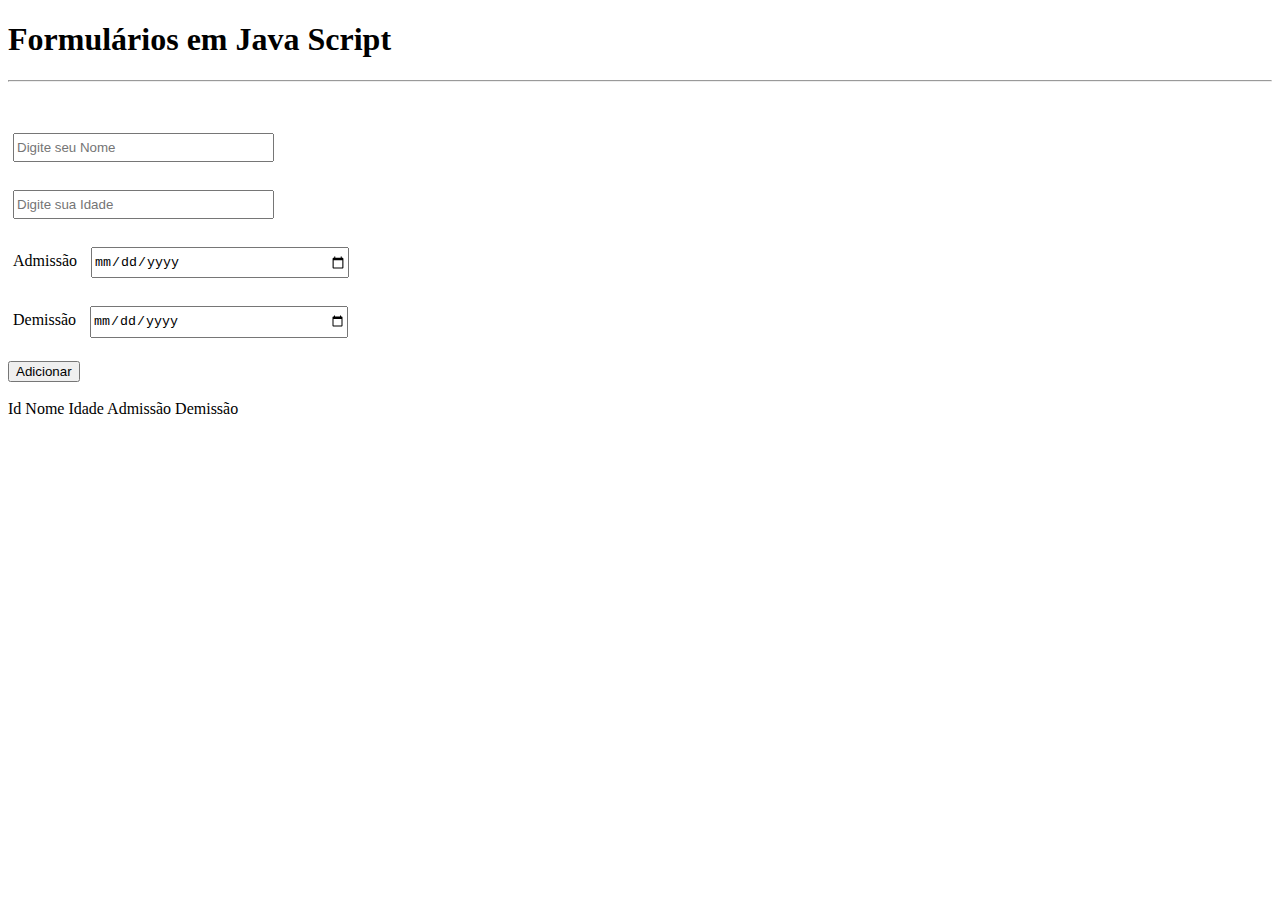
<file: aulas/aula04/index.html>
<!DOCTYPE html>
<html lang="en">
<head>
    <meta charset="UTF-8">
    <meta name="viewport" content="width=device-width, initial-scale=1.0">
    <title>Aula 04 - Formulário em JS</title>
    <link rel="stylesheet" href="./style.css">
</head>
<body>
    <h1>Formulários em Java Script</h1>
    <hr>
    <br>
        <form id="linhaForm"></form>
        <input type="text" name="nome" id="nome" placeholder="Digite seu Nome" required>
         <br><br>
        <input type="number" name="idade" id="idade" placeholder="Digite sua Idade" required>
        <br><br>
        <label for="admissao">Admissão</label>
        <input type="date" name="admissao" id="admissao" required>
        <br><br>
        <label for="demissao">Demissão</label>
         <input type="date" name="demissao" id="demissao">
        <br><br>
        <button type="button" onclick='adicionarLinha()'> Adicionar </button>
    </form>
        <br><br>
        <table id="tabelaDados"></table>
            <thead>
                <tr>
                    <th>Id</th>
                    <th>Nome</th>
                    <th>Idade</th>
                    <th>Admissão</th>
                    <th>Demissão</th>
                </tr>
            </thead>
            <tbody>
            </tbody>
        </table>
        <script src="./formulario.js"></script>
</body>
</html>
</file>
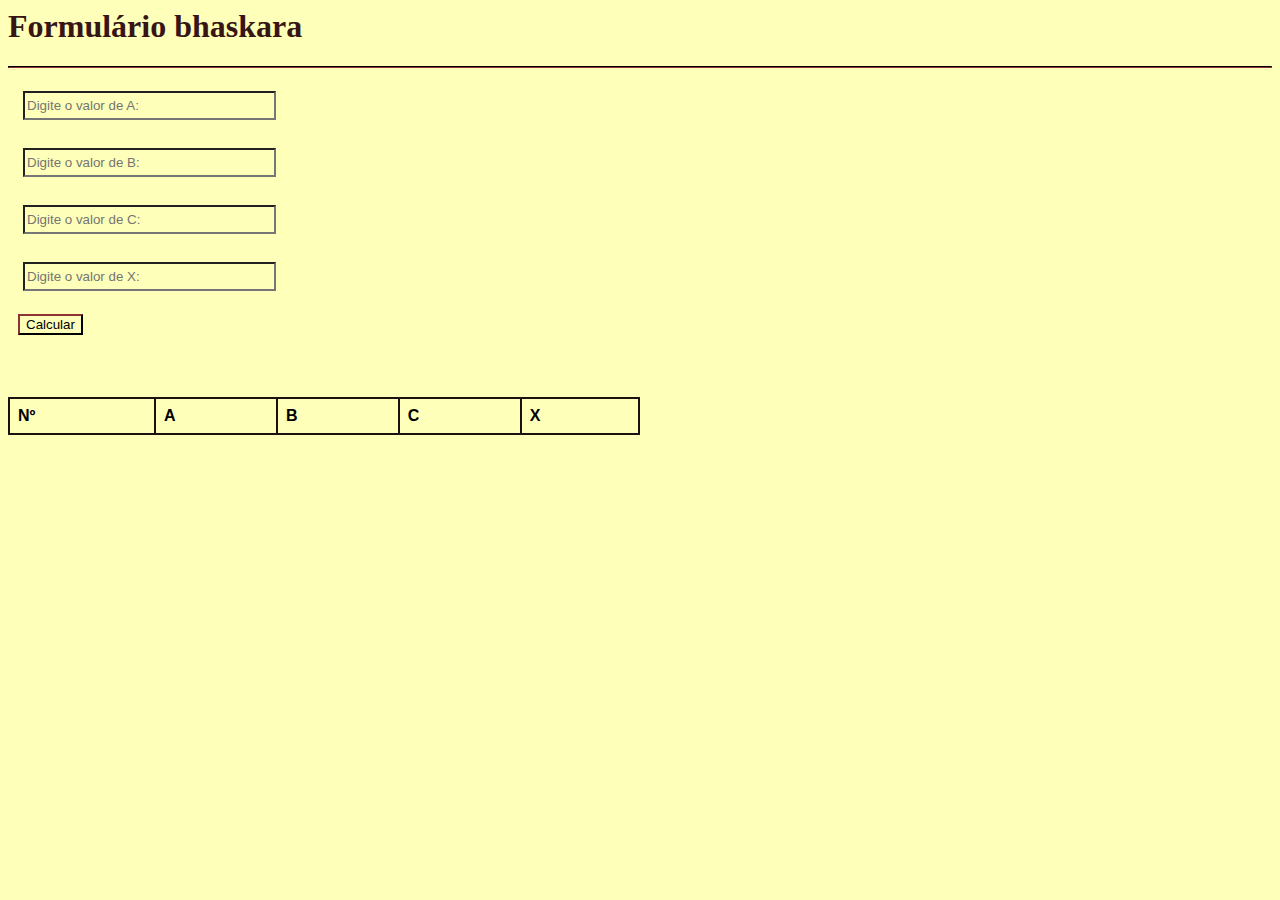
<file: aulas/aula06/index.html>
<html lang="pt-br"></html>
<head>
    <meta charset="UTF-8">
    <meta name="viewport" content="width=device-width, initial-scale=1.0">
    <title>FormTable</title>
    <link rel="stylesheet" href="style.css">
    <script src="script.js"></script>
</head>
<body>
    <h1>Formulário bhaskara</h1>
    <hr>
    <form id="linhaForm">
        <input type="number" name="" id="a" placeholder="Digite o valor de A:" required>
        <br><br>
        <input type="number" name="" id="b" placeholder="Digite o valor de B:" required>
        <br><br>
        <input type="number" name="" id="c" placeholder="Digite o valor de C:" required>
        <br><br>
        <input type="number" name="" id="x" placeholder="Digite o valor de X:" required>
        <br><br>
        <button type="button" onclick="calcular()">Calcular</button>
    </form>
    <br><br>
    <table id="tabelaDados">
        <thead>
            <tr>
                <th>Nº</th>
                <th>A</th>
                <th>B</th>
                <th>C</th>
                <th>X</th>
            </tr>
        </thead>
        <tbody></tbody>
    </table>
</body>
</html>
</file>
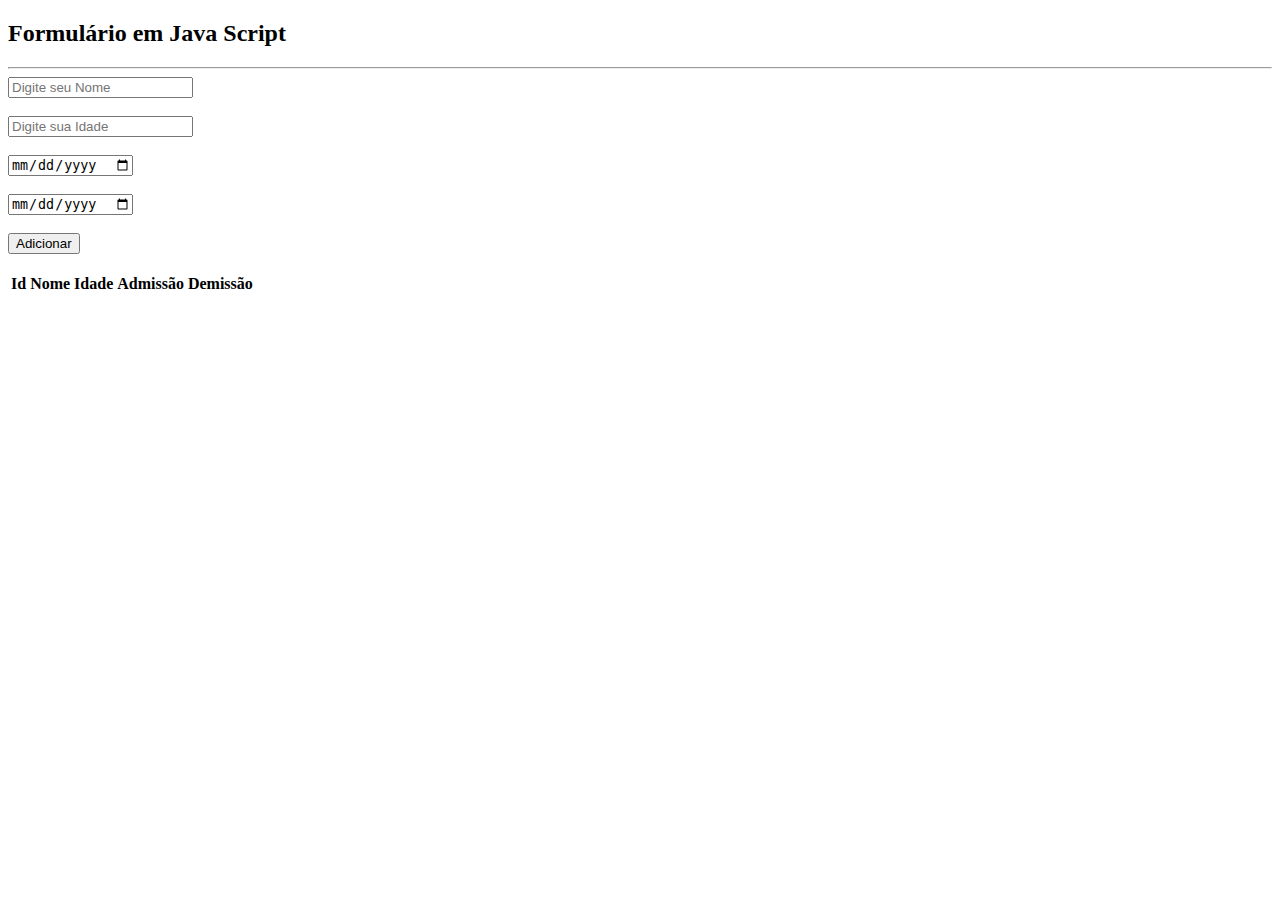
<file: aulas/aula07/index.html>
<!DOCTYPE html>
<html lang="en">
<head>
    <meta charset="UTF-8">
    <meta name="viewport" content="width=device-width, initial-scale=1.0"> 
    <link href="https://cdn.jsdelivr.net/npm/bootstrap@5.0.2/dist/css/bootstrap.min.css" rel="stylesheet" integrity="sha384-EVSTQN3/azprG1Anm3QDgpJLIm9Nao0Yz1ztcQTwFspd3yD65VohhpuuCOmLASjC" crossorigin="anonymous">
    <script src="https://cdn.jsdelivr.net/npm/bootstrap@5.0.2/dist/js/bootstrap.bundle.min.js" integrity="sha384-MrcW6ZMFYlzcLA8Nl+NtUVF0sA7MsXsP1UyJoMp4YLEuNSfAP+JcXn/tWtIaxVXM" crossorigin="anonymous"></script>
    <title>Aula 04 - Formulário em JS</title>
</head>
<body>
    <h2 class="h2">Formulário em Java Script</h2>
    <hr>
    <form id="LinhaForm">
        <div class="row">
            <div class="col">
                <input class="form-control form-control-lg" type="text" name="nome" id="nome" placeholder="Digite seu Nome" required>
                    <br><br>
                    </div>
            <div class="col">
                <input class="form-control form-control-lg" type="number" name="idade" id="idade" placeholder="Digite sua Idade" required>
                    <br><br>
                    </div>
        </div>
        <div class="row">
        <div class="col">
                <input class="form-control form-control-lg" type="date" name="admissao" id="admissao" placeholder="Admissão" required>
                <br><br>
            <div class="col">
                <input class="form-control form-control-lg" type="date" name="demissao" id="demissao" placeholder="Demisssão">
                <br><br>
                </div>
        </div>

        <button class="btn btn-outline-primary" type="button" onclick="adicionarlinha()">Adicionar</button>
        <br>

    </form> 

        <br>
        <table class="table" id="tabelaDados">
            <thead>
               <tr>
                   <th>Id</th>
                   <th>Nome</th>
                   <th>Idade</th>
                   <th>Admissão</th>
                   <th>Demissão</th>
               </tr>
            </thead>
            <tbody>
            </tbody>
        </table>
        <script src="./formulario.JS"></script>
</body>
</html>
</file>
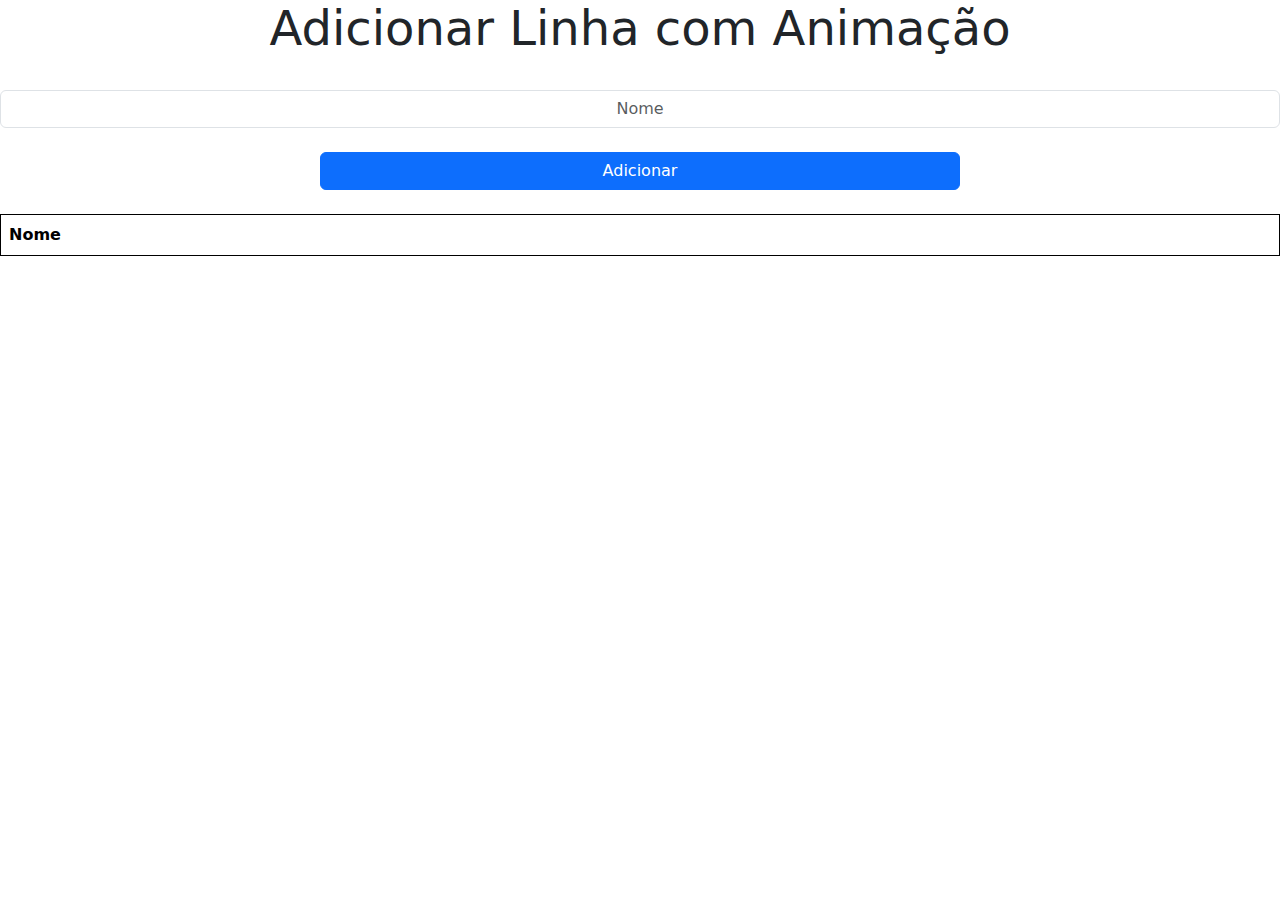
<file: aulas/Tabela JQuery/tabela.html>
<!DOCTYPE html>
<html lang="en">
<head>
  <meta charset="UTF-8">
  <meta name="viewport" content="width=device-width, initial-scale=1.0">
  <link rel="stylesheet" href="./CSS/bootstrap.min.css">
  <title>Criando Tabela com JQuery</title>
  <style>
      table {
          width: 100%;
          border-collapse: collapse;
      }
      table,
      th,
      td {
          border: 1px solid black;
      }
      th,
      td {
          padding: 8px;
          text-align: left;
      }
      .new-row {
          background-color: indigo;
          color: white;
      }
      h1{
        text-align: center;
      }
      input{
        text-align: center;
      }
  </style>
</head>
<body>
    <h1 class="display-5">Adicionar Linha com Animação</h1>
    <form id="form-add-row">
        <div class="mb-3">
            <br>
            <input  type="text" class="form-control" id="nome" placeholder="Nome" aria-label="Nome">
            <br>
            <div class="d-grid gap-2 col-6 mx-auto">
                <button class="btn btn-primary" type="submit">Adicionar</button>
              </div>
    </form>
    <br>
    <table id="tabela" class="table table-striped">
        <thead>
          <tr>
            <th>Nome</th>
          </tr>
        </thead>
        <tbody>
        </tbody>
    </table>
    <script src="https://code.jquery.com/jquery-3.6.0.min.js"></script>
    <script>
        $(document).ready(function () {
            $('#form-add-row').on('submit', function (event) {
                event.preventDefault();
                var nome = $('#nome').val();
                var newRow = $('<tr class="new-row"><td>' + nome + '</td></tr>');
                $('#tabela tbody').append(newRow);
                newRow.hide().fadeIn(1000, function () {
                    $(this).removeClass('new-row');
                })
                $('#nome').val('');
            });
        });
    </script>
  
</body>
</html>
</file>
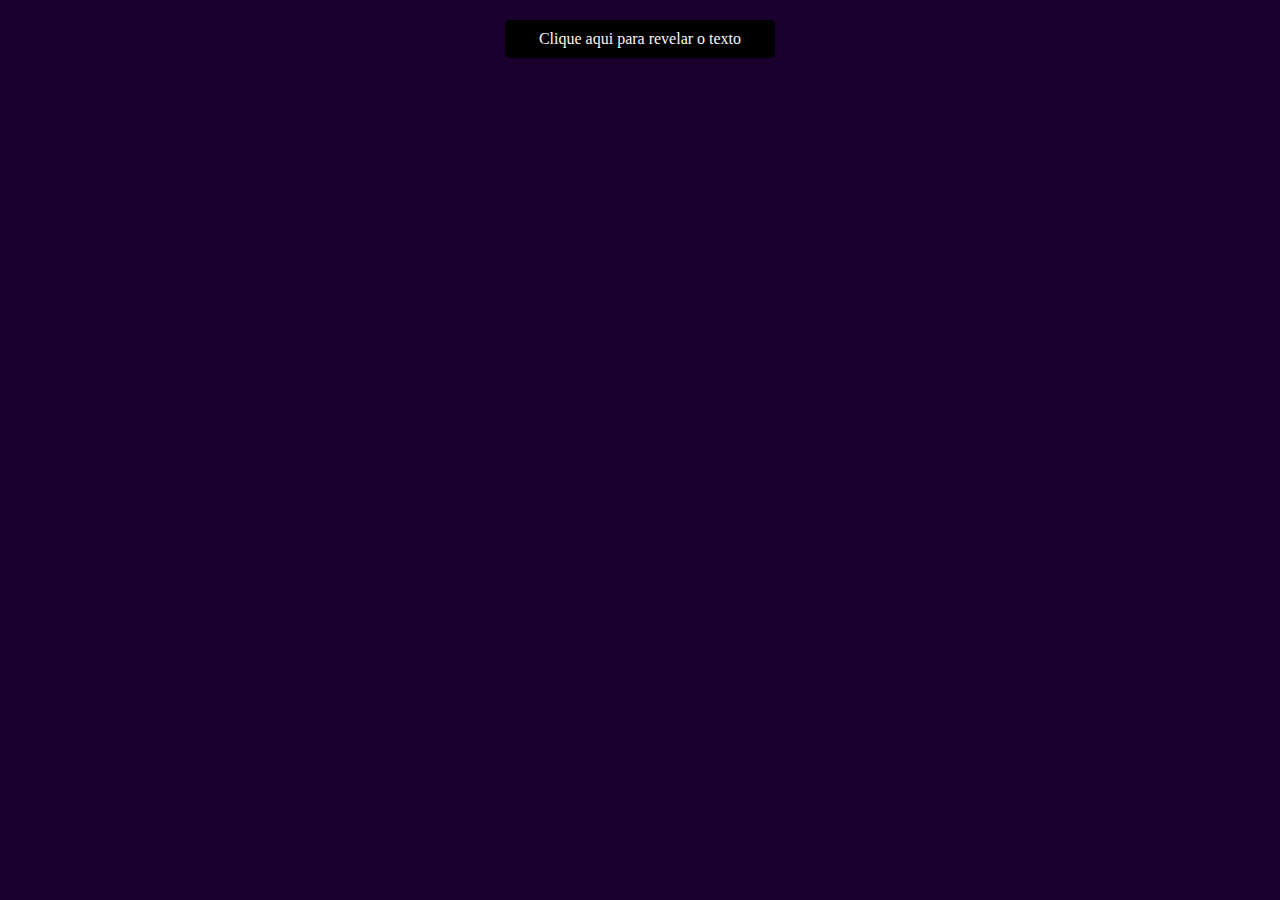
<file: aulas/aula JQuery/pages/slide.html>
<!DOCTYPE html>
<html lang="pt-br">
<head>
  <meta charset="UTF-8">
  <meta name="viewport" content="width=device-width, initial-scale=1.0">
  <title>Slide</title>
  <script src="https://ajax.googleapis.com/ajax/libs/jquery/3.7.1/jquery.min.js"></script>
  <script>
    $(document).ready(function(){
      $("#flip").click(function(){
        $("#panel").slideToggle("slow");
      });
    });
  </script>
  <style>
   body{
    background-color: #19002e;
    } 
    #flip {
      padding: 10px;
      text-align: center;
      background-color: #000000;
      color: rgb(248, 248, 247);
      cursor: pointer;
      border-radius: 5px;
      width: 250px;
      margin: 20px auto;
    }

    #panel {
      padding: 20px;
      background-color: antiquewhite;
      border: solid 1px #000000;
      display: none;
      border-radius: 5px;
      width: 250px;
      margin: 10px auto;
    }
  </style>
</head>
<body>

  <div id="flip">Clique aqui para revelar o texto</div>

  <div id="panel">
    <p>O Corvo (1845) <br> Por: Edgar Allan Poe.<br>(Tradução de Machado de Assis).</p>
    <p> Em certo dia, à hora, à hora<br>
        Da meia-noite que apavora,<br>
        Eu, caindo de sono e exausto de fadiga,<br>
        Ao pé de muita lauda antiga,<br>
        De uma velha doutrina, agora morta,<br>
        Ia pensando, quando ouvi à porta<br>
        Do meu quarto um soar devagarinho,<br>
        E disse estas palavras tais:<br>
        "É alguém que me bate à porta de mansinho;<br>
        Há de ser isso e nada mais."<br>
        <br>
        Ah! bem me lembro! bem me lembro!<br>
        Era no glacial dezembro;<br>
        Cada brasa do lar sobre o chão refletia<br>
        A sua última agonia.<br>
        Eu, ansioso pelo sol, buscava<br>
        Sacar daqueles livros que estudava<br>
        Repouso (em vão!) à dor esmagadora<br>
        Destas saudades imortais<br>
        Pela que ora nos céus anjos chamam Lenore.<br>
        E que ninguém chamará mais.<br>
        <br>
        E o rumor triste, vago, brando<br>
        Das cortinas ia acordando<br>
        Dentro em meu coração um rumor não sabido,<br>
        Nunca por ele padecido.<br>
        Enfim, por aplacá-lo aqui no peito,<br>
        Levantei-me de pronto, e: "Com efeito,<br>
        (Disse) é visita amiga e retardada<br>
        Que bate a estas horas tais.<br>
        É visita que pede à minha porta entrada:<br>
        Há de ser isso e nada mais.<br>
        <br>
        Minh'alma então sentiu-se forte;<br>
        Não mais vacilo e desta sorte<br>
        Falo: "Imploro de vós, — ou senhor ou senhora,<br>
        Me desculpeis tanta demora.<br>
        Mas como eu, precisando de descanso,<br>
        Já cochilava, e tão de manso e manso<br>
        Batestes, não fui logo, prestemente,<br>
        Certificar-me que aí estais."<br>
        Disse; a porta escancaro, acho a noite somente,<br>
        Somente a noite, e nada mais.<br>
        <br>
        Com longo olhar escruto a sombra,<br>
        Que me amedronta, que me assombra,<br>
        E sonho o que nenhum mortal há já sonhado,<br>
        Mas o silêncio amplo e calado,<br>
        Calado fica; a quietação quieta;<br>
        Só tu, palavra única e dileta,<br>
        Lenore, tu, como um suspiro escasso,<br>
        Da minha triste boca sais;<br>
        E o eco, que te ouviu, murmurou-te no espaço;<br>
        Foi isso apenas, nada mais.<br>
        <br>
        Entro coa alma incendiada.<br>
        Logo depois outra pancada<br>
        Soa um pouco mais forte; eu, voltando-me a ela:<br>
        "Seguramente, há na janela<br>
        Alguma cousa que sussurra. Abramos,<br>
        Eia, fora o temor, eia, vejamos<br>
        A explicação do caso misterioso<br>
        Dessas duas pancadas tais.<br>
        Devolvamos a paz ao coração medroso,<br>
        Obra do vento e nada mais."<br>
        <br>
        Abro a janela, e de repente,<br>
        Vejo tumultuosamente<br>
        Um nobre corvo entrar, digno de antigos dias.<br>
        Não despendeu em cortesias<br>
        Um minuto, um instante. Tinha o aspecto<br>
        De um lord ou de uma lady. E pronto e reto,<br>
        Movendo no ar as suas negras alas,<br>
        Acima voa dos portais,<br>
        Trepa, no alto da porta, em um busto de Palas;<br>
        Trepado fica, e nada mais.<br>
        <br>
        Diante da ave feia e escura,<br>
        Naquela rígida postura,<br>
        Com o gesto severo, — o triste pensamento<br>
        Sorriu-me ali por um momento,<br>
        E eu disse: "O tu que das noturnas plagas<br>
        Vens, embora a cabeça nua tragas,<br>
        Sem topete, não és ave medrosa,<br>
        Dize os teus nomes senhoriais;<br>
        Como te chamas tu na grande noite umbrosa?"<br>
        E o corvo disse: "Nunca mais".<br>
        <br>
        Vendo que o pássaro entendia<br>
        A pergunta que lhe eu fazia,<br>
        Fico atônito, embora a resposta que dera<br>
        Dificilmente lha entendera.<br>
        Na verdade, jamais homem há visto<br>
        Cousa na terra semelhante a isto:<br>
        Uma ave negra, friamente posta<br>
        Num busto, acima dos portais,<br>
        Ouvir uma pergunta e dizer em resposta<br>
        Que este é seu nome: "Nunca mais".<br>
        <br>
        No entanto, o corvo solitário<br>
        Não teve outro vocabulário,<br>
        Como se essa palavra escassa que ali disse<br>
        Toda a sua alma resumisse.<br>
        Nenhuma outra proferiu, nenhuma,<br>
        Não chegou a mexer uma só pluma,<br>
        Até que eu murmurei: "Perdi outrora<br>
        Tantos amigos tão leais!<br>
        Perderei também este em regressando a aurora."<br>
        E o corvo disse: "Nunca mais!"<br>
        <br>
        Estremeço. A resposta ouvida<br>
        É tão exata! é tão cabida!<br>
        "Certamente, digo eu, essa é toda a ciência<br>
        Que ele trouxe da convivência<br>
        De algum mestre infeliz e acabrunhado<br>
        Que o implacável destino há castigado<br>
        Tão tenaz, tão sem pausa, nem fadiga,<br>
        Que dos seus cantos usuais<br>
        Só lhe ficou, na amarga e última cantiga,<br>
        Esse estribilho: "Nunca mais".<br>
        <br>
        Segunda vez, nesse momento,<br>
        Sorriu-me o triste pensamento;<br>
        Vou sentar-me defronte ao corvo magro e rudo;<br>
        E mergulhando no veludo<br>
        Da poltrona que eu mesmo ali trouxera<br>
        Achar procuro a lúgubre quimera,<br>
        A alma, o sentido, o pávido segredo<br>
        Daquelas sílabas fatais,<br>
        Entender o que quis dizer a ave do medo<br>
        Grasnando a frase: "Nunca mais".<br>
        <br>
        Assim posto, devaneando,<br>
        Meditando, conjeturando,<br>
        Não lhe falava mais; mas, se lhe não falava,<br>
        Sentia o olhar que me abrasava.<br>
        Conjeturando fui, tranqüilo a gosto,<br>
        Com a cabeça no macio encosto<br>
        Onde os raios da lâmpada caíam,<br>
        Onde as tranças angelicais<br>
        De outra cabeça outrora ali se desparziam,<br>
        E agora não se esparzem mais.<br>
        <br>
        Supus então que o ar, mais denso,<br>
        Todo se enchia de um incenso,<br>
        Obra de serafins que, pelo chão roçando<br>
        Do quarto, estavam meneando<br>
        Um ligeiro turíbulo invisível;<br>
        E eu exclamei então: "Um Deus sensível<br>
        Manda repouso à dor que te devora<br>
        Destas saudades imortais.<br>
        Eia, esquece, eia, olvida essa extinta Lenore."<br>
        E o corvo disse: "Nunca mais".<br>
        <br>
        “Profeta, ou o que quer que sejas!<br>
        Ave ou demônio que negrejas!<br>
        Profeta sempre, escuta: Ou venhas tu do inferno<br>
        Onde reside o mal eterno,<br>
        Ou simplesmente náufrago escapado<br>
        Venhas do temporal que te há lançado<br>
        Nesta casa onde o Horror, o Horror profundo<br>
        Tem os seus lares triunfais,<br>
        Dize-me: existe acaso um bálsamo no mundo?"<br>
        E o corvo disse: "Nunca mais".<br>
        <br>
        “Profeta, ou o que quer que sejas!<br>
        Ave ou demônio que negrejas!<br>
        Profeta sempre, escuta, atende, escuta, atende!<br>
        Por esse céu que além se estende,<br>
        Pelo Deus que ambos adoramos, fala,<br>
        Dize a esta alma se é dado inda escutá-la<br>
        No éden celeste a virgem que ela chora<br>
        Nestes retiros sepulcrais,<br>
        Essa que ora nos céus anjos chamam Lenore!”<br>
        E o corvo disse: "Nunca mais."<br>
        <br>
        “Ave ou demônio que negrejas!<br>
        Profeta, ou o que quer que sejas!<br>
        Cessa, ai, cessa! clamei, levantando-me, cessa!<br>
        Regressa ao temporal, regressa<br>
        À tua noite, deixa-me comigo.<br>
        Vai-te, não fique no meu casto abrigo<br>
        Pluma que lembre essa mentira tua.<br>
        Tira-me ao peito essas fatais<br>
        Garras que abrindo vão a minha dor já crua."<br>
        E o corvo disse: "Nunca mais".<br>
        <br>
        E o corvo aí fica; ei-lo trepado<br>
        No branco mármore lavrado<br>
        Da antiga Palas; ei-lo imutável, ferrenho.<br>
        Parece, ao ver-lhe o duro cenho,<br>
        Um demônio sonhando. A luz caída<br>
        Do lampião sobre a ave aborrecida<br>
        No chão espraia a triste sombra; e, fora<br>
        Daquelas linhas funerais<br>
        Que flutuam no chão, a minha alma que chora<br>
        Não sai mais, nunca, nunca mais!<br>
        <br>
    </p>  </div>

</body>
</html>
</file>
<file: aulas/aula04/style.css>
form{
    font-family: Arial, Helvetica, sans-serif;
    border-collapse: collapse;
    width: 100%;
    padding: 10px;
}

input, label{
    padding-bottom: 5px;
    padding-top: 5px;
    margin: 5px;
}

input{
    width: 20%;
}

table{
    font-family: Arial, Helvetica, sans-serif;
    border-collapse: collapse;
    width: 50%;
}

td,th{
    border: 1px solid #dddddd;
    text-align: left;
    padding: 8px;
}

tr:nth-child(even){
    background-color: #dddddd;
}
</file>
<file: aulas/aula06/style.css>
*{
    background-color: rgb(254, 255, 184);
}

form{
    font-family: Arial, Helvetica, sans-serif;
    border-collapse: collapse;
    width: 100%;
    padding: 10px;
}
input,label{
    padding-bottom: 5px;
    padding-top: 5px;
    margin: 5px;
}
input{
    width: 20%;
}
table{
    font-family: Arial, Helvetica, sans-serif;
    border-collapse: collapse;
    width: 50%;
}
td,th{
    border: 2px solid #1d0909;
    text-align: left;
    padding: 8px;
    border-color: #1d1010;
}

tr:nth-child(even){
    background-color: #ddd;
}

h1{
    color: rgb(56, 21, 21);
}

hr{
    border-color: rgb(56, 21, 21);
}

button{
    border-color: rgb(56, 21, 21);
}
</file>
